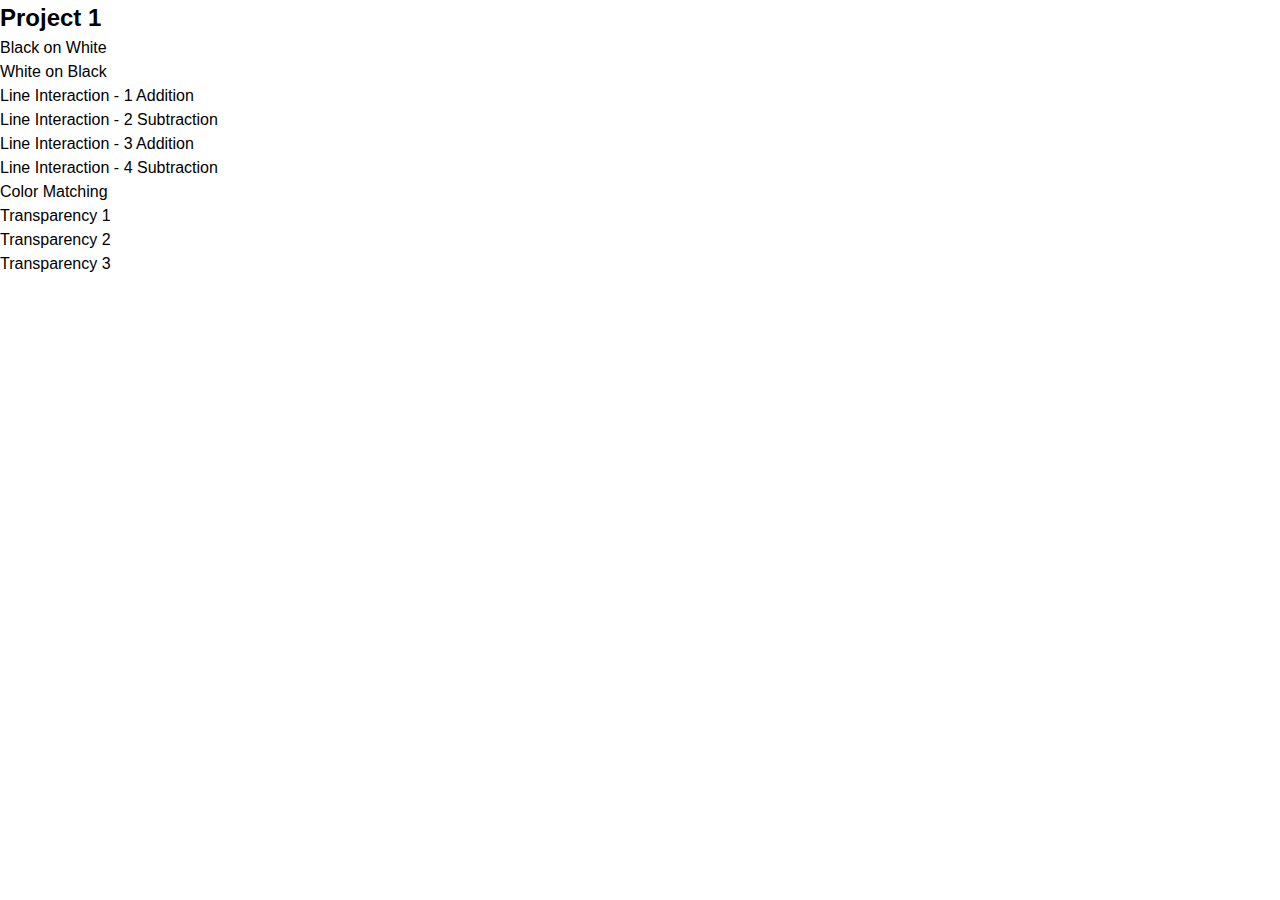
<file: project-1.html>
<!doctype html>
<html>

<head>
  <meta charset="utf-8">

  <title>Project 1</title>

  <meta name="viewport" content="width=device-width, initial-scale=1">

  <!-- Load Styles -->
  <link rel="stylesheet" href="css/reset.css">
  <link rel="stylesheet" href="css/styles.css">

</head>

<body>
  <!-- Add your content here -->
  <body>
    <h2>Project 1</h2>
      <ul>
        <li><a href="black-on-white">Black on White</a></li>
        <li><a href="white-on-black">White on Black</a></li>
        <li><a href="1-addition">Line Interaction - 1 Addition</a></li>
        <li><a href="2-subtraction">Line Interaction - 2 Subtraction</a></li>
        <li><a href="3-addition">Line Interaction - 3 Addition</a></li>
        <li><a href="4-subtraction">Line Interaction - 4 Subtraction</a></li>
        <li><a href="color-matching">Color Matching</a></li>
        <li><a href="transparency-1.html">Transparency 1</a></li>
        <li><a href="transparency-2">Transparency 2</a></li>
        <li><a href="transparency-3">Transparency 3</a></li>
      </ul>
  </body>
  
  <!-- Load Scripts --<li>>
  <script src="js/scripts.js"></script>

</body>

</html>
</file>
<file: css/styles.css>
body {
  font-family: "Montserrat", sans-serif;
  font-weight: 300;
  overflow: hidden;
}

h1 {
  color: black;
}

a:link {
  text-decoration: none;
  color: black;
}

a:visited {
  text-decoration: none;
  color: black;
}

a:hover {
  text-decoration: none;
  color: gray;
}

ul {
  list-style-type: none;
  margin: 0;
  padding: 0;
}

.container {
  display: flex;
  background-color: white;
  width: 100vw;
  height: 100vh;
  margin: auto;
}

.square1 {
  display: flex;
  background-color: white;
  border: 1pt solid gray;
  height: 71.428571vh;
  width: 71.428571vw;
  margin: auto;
}

.square2 {
  display: flex;
  border: .75pt solid rgb(230, 230, 230);
  height: 42.857143vh;
  width: 42.857143vw;
  margin: auto;
}

.square3 {
  display: flex;
  background-color: black;
  width: 14.285714vw;
  height: 14.285714vh;
  margin: auto;
}

.container2 {
  display: flex;
  background-color: white;
  width: 100vw;
  height: 100vh;
}

.square4 {
  display: flex;
  background-color: white;
  border: 1pt solid gray;
  height: 71.428571vh;
  width: 71.428571vw;
  margin: auto;
}

.square5 {
  display: flex;
  background-color: black;
  height: 42.857143vh;
  width: 42.857143vw;
  margin: auto;
}

.square6 {
  display: flex;
  background-color: white;
  width: 14.285714vw;
  height: 14.285714vh;
  margin: auto;
}

.container3 {
  display: flex;
  background-color: white;
  width: 100vw;
  height: 100vh;
  margin: auto;
}

.square7 {
  display: flex;
  background-color: white;
  height: 71.428571vh;
  width: 71.428571vw;
  border: 1pt solid gray;
  margin: auto;
}

.square8 {
  height: 42.857143vh;
  width: 42.857143vw;
  margin: auto;
}

.lineblack {
  display: flex;
  height: 42.857143vh;
  width: 42.857143vw;
  margin: auto;
}

.line {
  display: flex;
  background-color: black;
  width: 1vw;
  height: 42.857143vh;
  margin: auto;
}

.line-left {
  display: flex;
  background-color: black;
  width: 1vw;
  height: 42.857143vh;
  margin: auto;
  margin-left: 0;
}

.line-right {
  display: flex;
  background-color: black;
  width: 1vw;
  height: 42.857143vh;
  margin: auto;
  margin-right: 0;
}

.subtraction-square {
  display: flex;
  width: 10.55vw;
  height: 14.285714vh;
  margin: auto;
  overflow: hidden;
  position: relative;
  top: -28.17384281vh;
}

.line-2 {
  display: flex;
  background-color: white;
  height: 14.285714vh;
  width: 1pt;
  margin: auto;
  margin-top: -1vh;
}

.line-2-left {
  display: flex;
  background-color: white;
  width: 1pt;
  height: 14.285714vh;
  margin: auto;
  margin-left: 0;
  margin-top: -1vh;
}

.line-2-right {
  display: flex;
  background-color: white;
  width: 1pt;
  height: 14.285714vh;
  margin: auto;
  margin-right: 0;
  margin-top: -1vh;
}

.lineblack3 {
  display: flex;
  height: 42.857143vh;
  width: 42.857143vw;
  margin: auto;
  overflow: hidden;
  position: relative;
  top: -57.125vh;
}

.line3 {
  display: flex;
  background-color: black;
  width: 1vw;
  height: 65vh;
  transform: rotate(-14.5deg);
  transform-origin: 0% 0%;
  margin: auto;
}

.line-left3 {
  display: flex;
  background-color: black;
  width: 1vw;
  height: 65vh;
  transform: rotate(-14.5deg);
  transform-origin: 0% 0%;
  margin: auto;
  margin-left: -5.5vh;
}

.line-right3 {
  display: flex;
  background-color: black;
  width: 1vw;
  height: 65vh;
  transform: rotate(-14.5deg);
  transform-origin: 0% 0%;
  margin: auto;
  margin-right: 0;
}

.subtraction-square4 {
  display: flex;
  width: 12vw;
  height: 14.285714vh;
  margin: auto;
  overflow: hidden;
  position: relative;
  top: -85.3vh;
}

.line-4 {
  display: flex;
  background-color: white;
  height: 14.285714vh;
  width: 1pt;
  transform: rotate(-353deg);
  margin: auto;
  margin-top: -1vh;
}

.line-4-left {
  display: flex;
  background-color: white;
  width: 1pt;
  height: 14.285714vh;
  transform: rotate(-353deg);
  margin: auto;
  margin-left: 0.7vh;
  margin-top: -1vh;
}

.line-4-right {
  display: flex;
  background-color: white;
  width: 1pt;
  height: 14.285714vh;
  transform: rotate(-353deg);
  margin: auto;
  margin-right: 0.7vh;
  margin-top: -1vh;
}

.container4 {
  display: flex;
  width: 100%;
  height: 100%;
}

.outer-square-1 {
  display: flex;
  width: 71.428571vw;
  height: 71.428571vh;
  border: 1pt solid gray;
  margin: auto;
}

.inner-square-1 {
  display: flex;
  width: 42.857143vw;
  height: 42.857143vh;
  margin: auto;
}

.small-square-container {
  display: flex;
  width: 100%;
  float: left;
  flex-wrap: wrap;
}

.small-square-1 {
  display: flex;
  width: 14.285714vw;
  height: 14.285714vh;
  background-color: rgb(239, 188, 32);
}
.small-square-2 {
  display: flex;
  width: 14.285714vw;
  height: 14.285714vh;
  background-color: rgb(184, 135, 139);
}
.small-square-3 {
  display: flex;
  width: 14.285714vw;
  height: 14.285714vh;
  background-color: rgb(86, 137, 147);
}
.small-square-4 {
  display: flex;
  width: 14.285714vw;
  height: 14.285714vh;
  background-color: rgb(166, 80, 34);
}
.small-square-5 {
  display: flex;
  width: 14.285714vw;
  height: 14.285714vh;
  background-color: rgb(52, 42, 29);
}

.small-square-6 {
  display: flex;
  width: 14.285714vw;
  height: 14.285714vh;
  background-color: rgb(191, 32, 53);
}

.small-square-7 {
  display: flex;
  width: 14.285714vw;
  height: 14.285714vh;
  background-color: rgb(235, 126, 61);
}

.small-square-8 {
  display: flex;
  width: 14.285714vw;
  height: 14.285714vh;
  background-color: rgb(228, 129, 109);
}

.small-square-9 {
  display: flex;
  width: 14.285714vw;
  height: 14.285714vh;
  background-color: rgb(200, 95, 73);
}

.container-7 {
  display: flex;
  background-color: white;
  width: 100vw;
  height: 100vh;
  margin: auto;
}

.square-middle {
  display: flex;
  width: 71.428571vw;
  height: 71.428571vh;
  border: 1pt solid gray;
  margin: auto;
}

.square-small {
  height: 42.857143vh;
  width: 42.857143vw;
  margin: auto;
  position: absolute;
  top: 50%;
  left: 50%;
  transform: translate(-50%, -50%);
}

.transparency {
  display: flex;
  width: 14.285714vw;
  height: 14.285714vh;
  background-color: rgb(215, 169, 145);
  position: absolute;
  top: 50%;
  left: 50%;
  transform: translate(-50%, -50%);
  z-index: 1;
}

.left-square {
  width: 28.571428vw;
  height: 28.571428vh;
  background-color: rgb(246, 184, 150);
  position: absolute;
}

.right-square {
  width: 28.571428vw;
  height: 28.571428vh;
  background-color: rgb(40, 70, 147);
  position: absolute;
  bottom: 0;
  right: 0;
}

.container-8 {
  display: flex;
  background-color: white;
  width: 100vw;
  height: 100vh;
  margin: auto;
}

.square-middle-2 {
  display: flex;
  width: 71.428571vw;
  height: 71.428571vh;
  border: 1pt solid gray;
  margin: auto;
}

.square-small-2 {
  height: 42.857143vh;
  width: 42.857143vw;
  margin: auto;
  position: absolute;
  top: 50%;
  left: 50%;
  transform: translate(-50%, -50%);
}

.transparency-2 {
  display: flex;
  width: 14.285714vw;
  height: 14.285714vh;
  background-color: rgb(160, 141, 127);
  position: absolute;
  top: 50%;
  left: 50%;
  transform: translate(-50%, -50%);
  z-index: 1;
}

.left-square-2 {
  width: 28.571428vw;
  height: 28.571428vh;
  background-color: rgb(246, 184, 150);
  position: absolute;
}

.right-square-2 {
  width: 28.571428vw;
  height: 28.571428vh;
  background-color: rgb(40, 70, 147);
  position: absolute;
  bottom: 0;
  right: 0;
}

.container-9 {
  display: flex;
  background-color: white;
  width: 100vw;
  height: 100vh;
  margin: auto;
}

.square-middle-3 {
  display: flex;
  width: 71.428571vw;
  height: 71.428571vh;
  border: 1pt solid gray;
  margin: auto;
}

.square-small-3 {
  height: 42.857143vh;
  width: 42.857143vw;
  margin: auto;
  position: absolute;
  top: 50%;
  left: 50%;
  transform: translate(-50%, -50%);
}

.transparency-3 {
  display: flex;
  width: 14.285714vw;
  height: 14.285714vh;
  background-color: rgb(72, 97, 122);
  position: absolute;
  top: 50%;
  left: 50%;
  transform: translate(-50%, -50%);
  z-index: 1;
}

.left-square-3 {
  width: 28.571428vw;
  height: 28.571428vh;
  background-color: rgb(246, 184, 150);
  position: absolute;
}

.right-square-3 {
  width: 28.571428vw;
  height: 28.571428vh;
  background-color: rgb(40, 70, 147);
  position: absolute;
  bottom: 0;
  right: 0;
}
</file>
